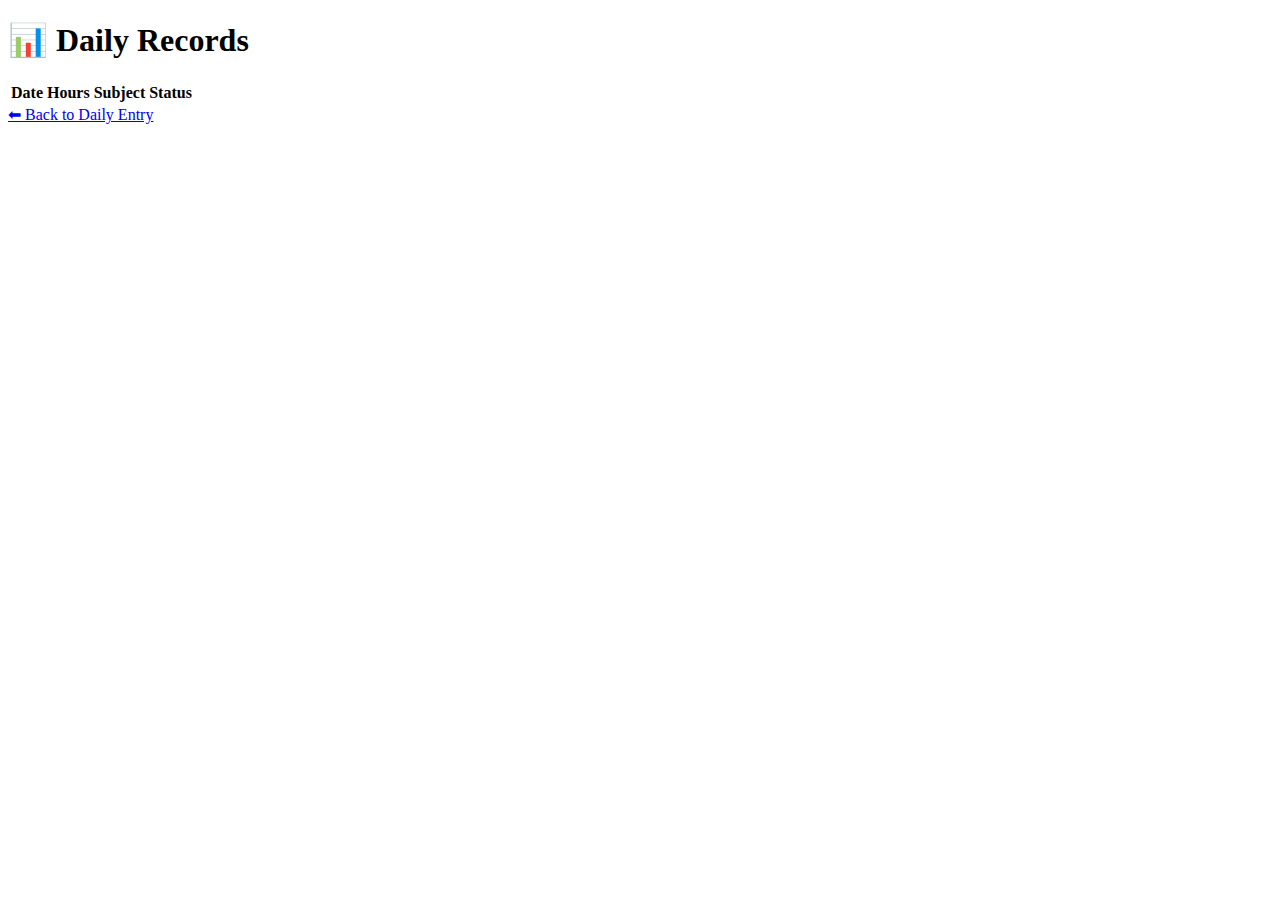
<file: records.html>
<!DOCTYPE html>
<html lang="en">
<head>
    <meta charset="UTF-8">
    <title>IAS Daily Records</title>
    <link rel="stylesheet" href="style.css">
</head>
<body>

<h1>📊 Daily Records</h1>

<div class="card">
    <table>
        <thead>
            <tr>
                <th>Date</th>
                <th>Hours</th>
                <th>Subject</th>
                <th>Status</th>
            </tr>
        </thead>
        <tbody id="tableBody"></tbody>
    </table>
</div>

<div class="link-box">
    <a href="index.html">⬅ Back to Daily Entry</a>
</div>

<script src="script.js"></script>
</body>
</html>
</file>
<file: style.css>

</file>
